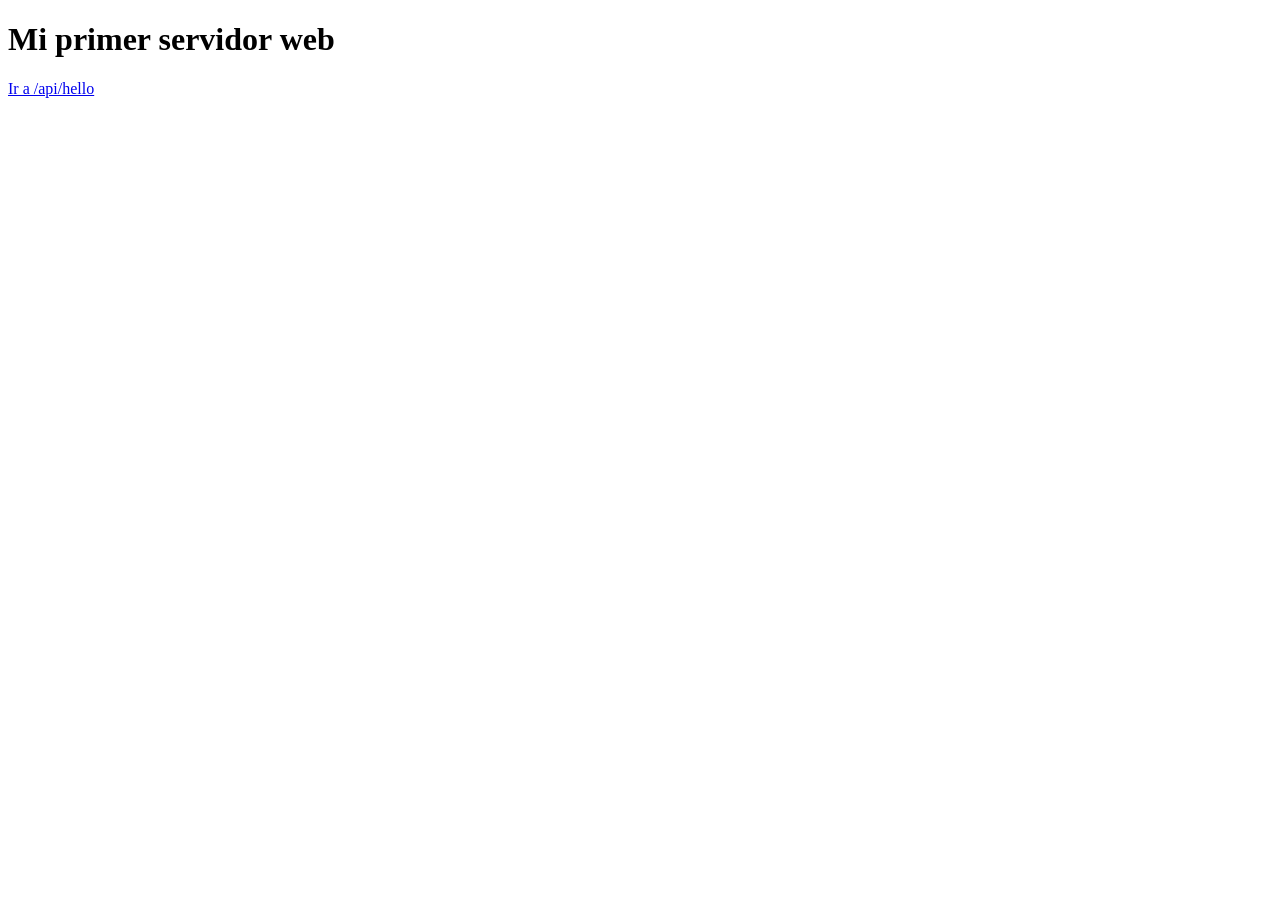
<file: Mi Portafolio Personal/target/classes/static/index.html>
<!DOCTYPE html>
<html lang="en">
<head>
    <meta charset="UTF-8">
    <title>Mi primer Servidor Web</title>
</head>
<body>
    <h1>Mi primer servidor web</h1>
    <a href="/api/hello">Ir a /api/hello</a>
</body>
</html>
</file>
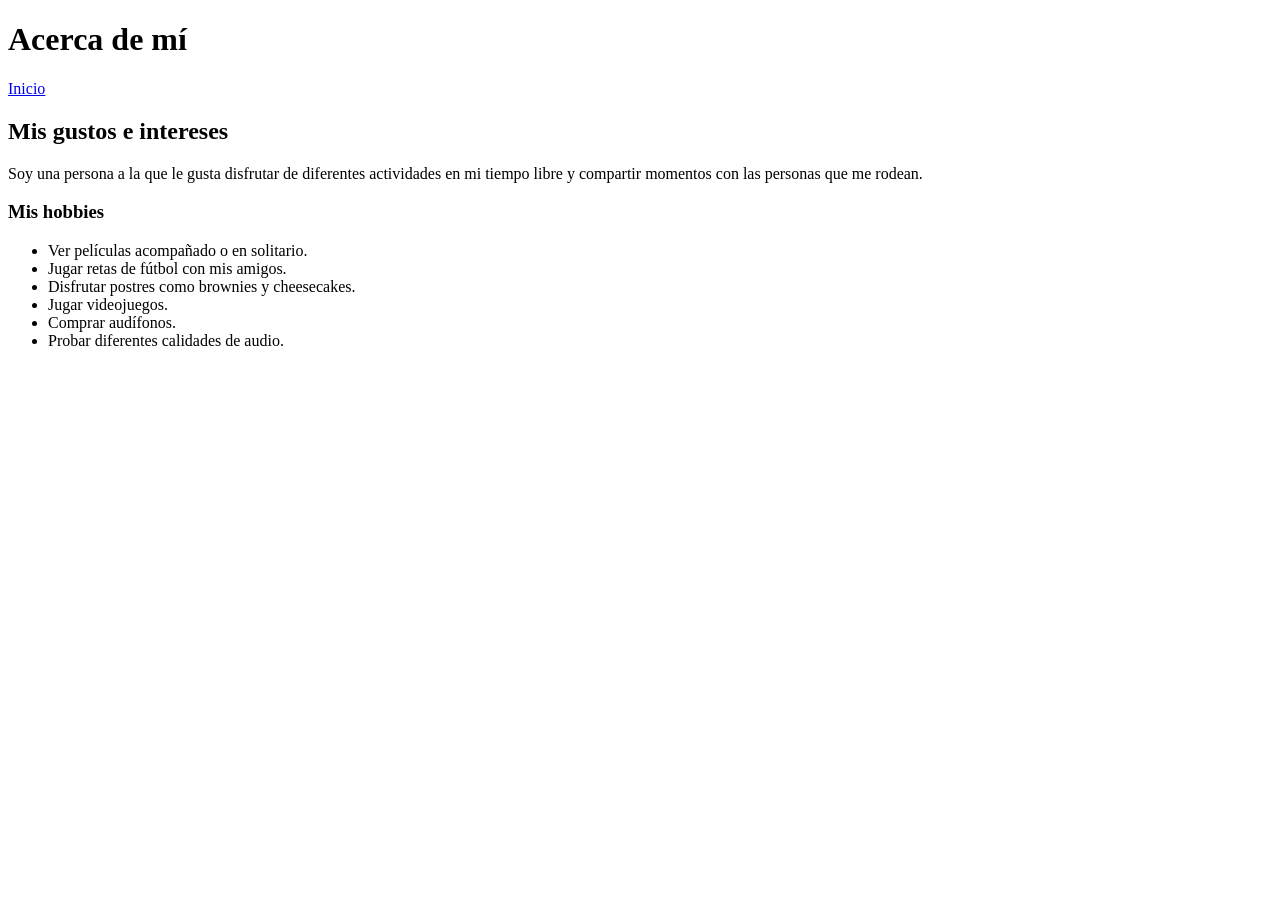
<file: Mi Portafolio Personal/src/main/resources/static/about-me.html>
<!DOCTYPE html>
<html lang="es">
<head>
    <meta charset="UTF-8">
    <title>Acerca de mí</title>
</head>

<body>

<header>
    <h1>Acerca de mí</h1>
    <nav>
        <a href="./index.html">Inicio</a>
    </nav>
</header>

<main>
    <h2>Mis gustos e intereses</h2>

    <p>
        Soy una persona a la que le gusta disfrutar de diferentes
        actividades en mi tiempo libre y compartir momentos con las
        personas que me rodean.
    </p>

    <h3>Mis hobbies</h3>

    <ul>
        <li>Ver películas acompañado o en solitario.</li>
        <li>Jugar retas de fútbol con mis amigos.</li>
        <li>Disfrutar postres como brownies y cheesecakes.</li>
        <li>Jugar videojuegos.</li>
        <li>Comprar audífonos.</li>
        <li>Probar diferentes calidades de audio.</li>
    </ul>
</main>

</body>
</html>
</file>
